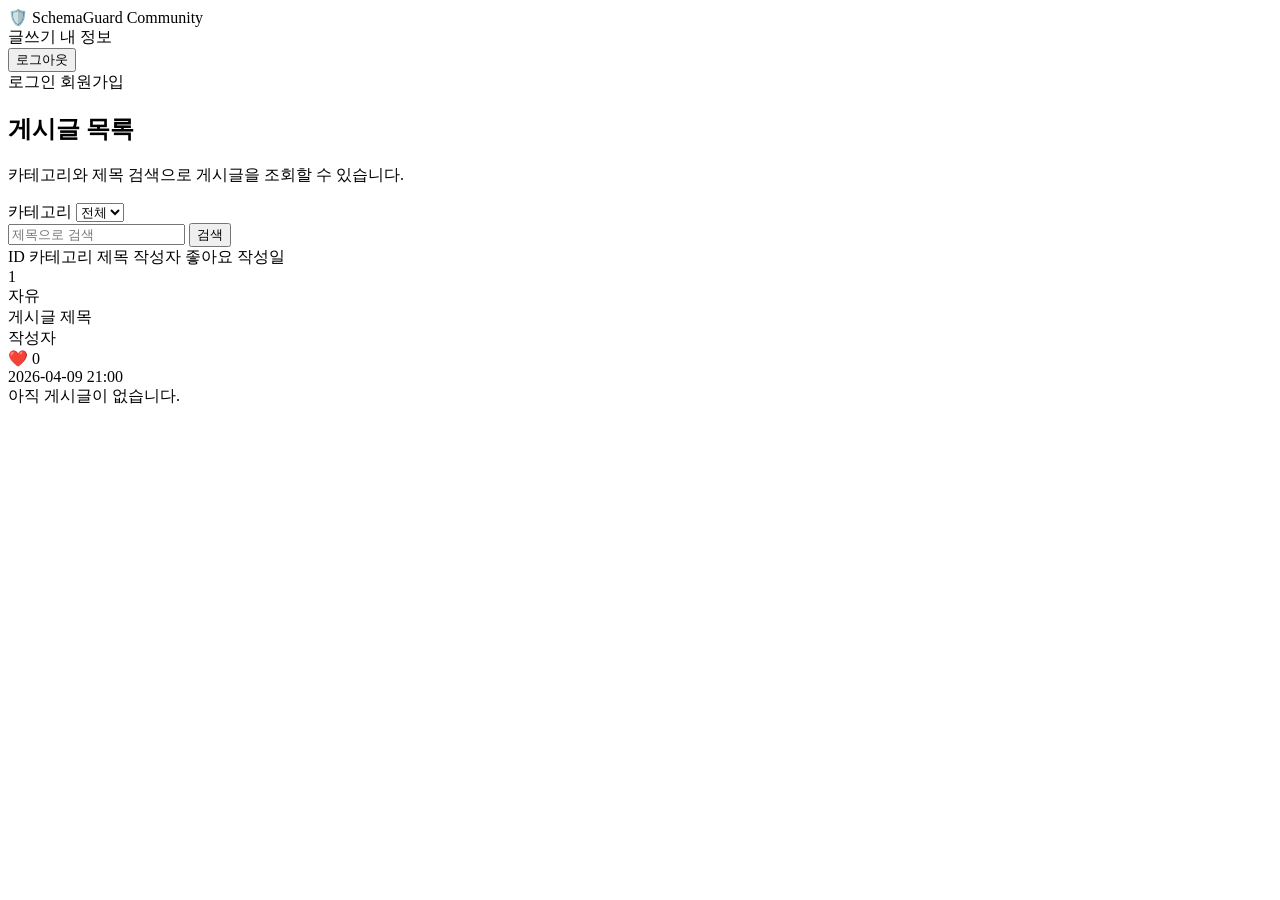
<file: src/main/resources/templates/index.html>
<!DOCTYPE html>
<html lang="ko" xmlns:th="http://www.thymeleaf.org">
<head>
    <meta charset="UTF-8">
    <meta name="viewport" content="width=device-width, initial-scale=1.0">
    <title>SchemaGuard Community</title>
    <link rel="stylesheet" th:href="@{/css/style.css}">
</head>
<body>
<header class="site-header">
    <div class="container header-inner">
        <a th:href="@{/}" class="logo">🛡️ SchemaGuard Community</a>

        <nav class="nav" th:if="${isAuthenticated}">
            <a th:href="@{/posts/write}" class="btn btn-primary">글쓰기</a>
            <a th:href="@{/me}">내 정보</a>
            <form th:action="@{/logout}" method="post" class="inline-form">
                <button type="submit" class="btn btn-secondary">로그아웃</button>
            </form>
        </nav>

        <nav class="nav" th:unless="${isAuthenticated}">
            <a th:href="@{/login}" class="btn btn-secondary">로그인</a>
            <a th:href="@{/signup}" class="btn btn-primary">회원가입</a>
        </nav>
    </div>
</header>

<main class="container page">
    <section class="hero">
        <h1>게시글 목록</h1>
        <p>카테고리와 제목 검색으로 게시글을 조회할 수 있습니다.</p>
    </section>

    <section class="board-toolbar card">
        <form class="toolbar-form" th:action="@{/}" method="get">
            <div class="toolbar-left">
                <label for="categoryId">카테고리</label>
                <select id="categoryId" name="categoryId">
                    <option value="">전체</option>
                    <option th:each="category : ${categories}"
                            th:value="${category.id}"
                            th:text="${category.name}"
                            th:selected="${selectedCategoryId != null and selectedCategoryId == category.id}">
                    </option>
                </select>
            </div>

            <div class="toolbar-right">
                <input type="text" name="keyword" th:value="${keyword}" placeholder="제목으로 검색">
                <button type="submit" class="btn btn-secondary">검색</button>
            </div>
        </form>
    </section>

    <section class="card">
        <div class="board-header board-grid">
            <span>ID</span>
            <span>카테고리</span>
            <span>제목</span>
            <span>작성자</span>
            <span>좋아요</span>
            <span>작성일</span>
        </div>

        <div class="board-list" th:if="${!#lists.isEmpty(posts)}">
            <div class="board-item board-grid" th:each="post : ${posts}">
                <div th:text="${post.id}">1</div>
                <div><span class="badge" th:text="${post.categoryName}">자유</span></div>
                <div>
                    <a class="board-title-link"
                       th:href="@{/posts/{id}(id=${post.id})}"
                       th:text="${post.title}">게시글 제목</a>
                </div>
                <div th:text="${post.authorNickname}">작성자</div>
                <div th:text="|❤️ ${post.likeCount}|">❤️ 0</div>
                <div th:text="${#temporals.format(post.createdAt, 'yyyy-MM-dd HH:mm')}">2026-04-09 21:00</div>
            </div>
        </div>

        <div class="empty-state" th:if="${#lists.isEmpty(posts)}">
            아직 게시글이 없습니다.
        </div>
    </section>
</main>
<script th:src="@{/js/main.js}"></script>
</body>
</html>
</file>
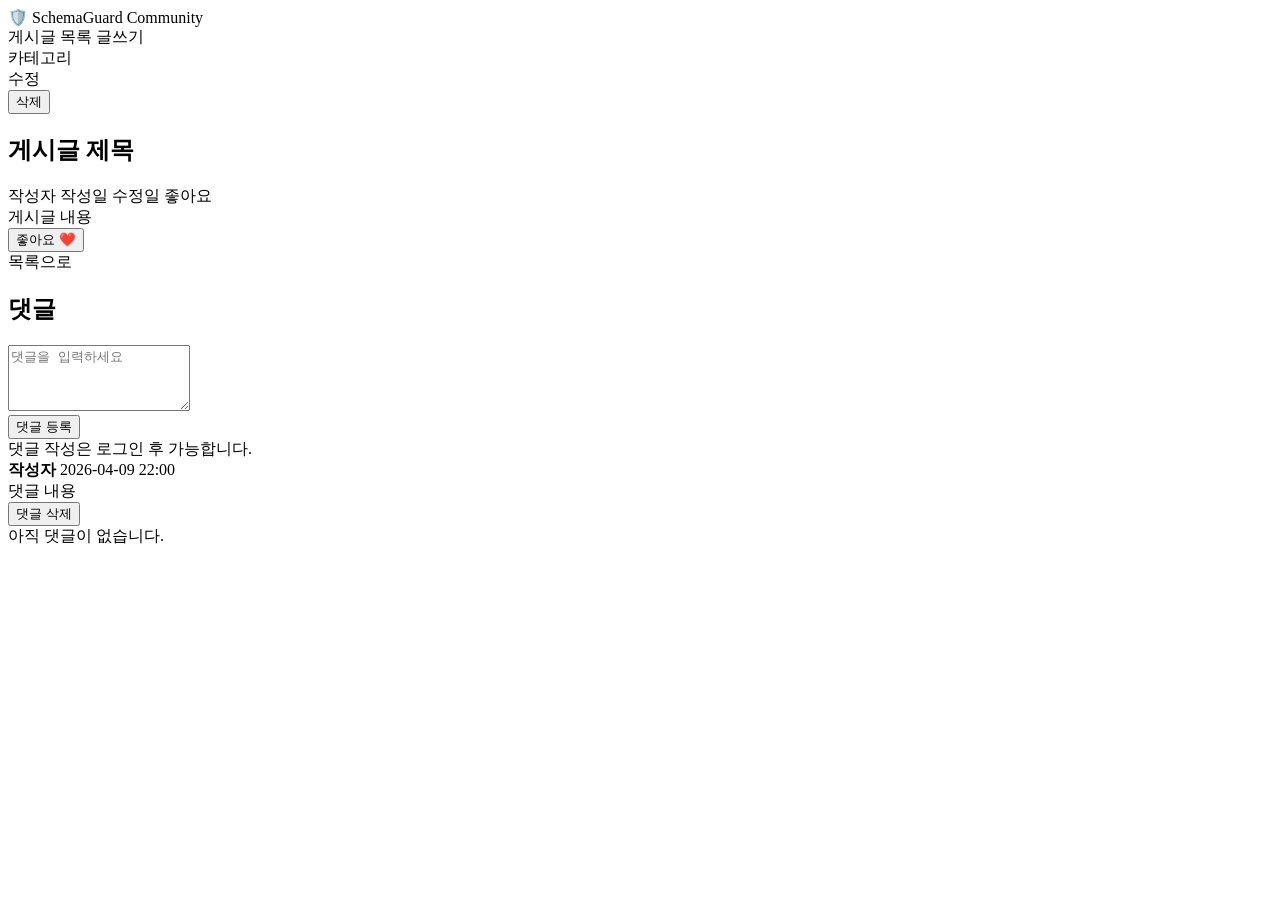
<file: src/main/resources/templates/detail.html>
<!DOCTYPE html>
<html lang="ko" xmlns:th="http://www.thymeleaf.org">
<head>
    <meta charset="UTF-8">
    <meta name="viewport" content="width=device-width, initial-scale=1.0">
    <title>게시글 상세 | SchemaGuard Community</title>
    <link rel="stylesheet" th:href="@{/css/style.css}">
</head>
<body>
<header class="site-header">
    <div class="container header-inner">
        <a th:href="@{/}" class="logo">🛡️ SchemaGuard Community</a>
        <nav class="nav">
            <a th:href="@{/}">게시글 목록</a>
            <a th:if="${isAuthenticated}" th:href="@{/posts/write}" class="btn btn-primary">글쓰기</a>
        </nav>
    </div>
</header>

<main class="container page">
    <section class="card post-detail">
        <div class="detail-top">
            <span class="badge" th:text="${post.categoryName}">카테고리</span>

            <div class="detail-actions" th:if="${post.owner}">
                <a class="btn btn-secondary" th:href="@{/posts/{id}/edit(id=${post.id})}">수정</a>
                <form th:action="@{/posts/{id}/delete(id=${post.id})}" method="post" class="inline-form">
                    <button type="submit" class="btn btn-danger" onclick="return confirm('정말 삭제하시겠습니까?');">삭제</button>
                </form>
            </div>
        </div>

        <h1 th:text="${post.title}">게시글 제목</h1>

        <div class="meta">
            <span th:text="|작성자: ${post.authorNickname}|">작성자</span>
            <span th:text="|작성일: ${#temporals.format(post.createdAt, 'yyyy-MM-dd HH:mm')}|">작성일</span>
            <span th:text="|수정일: ${post.updatedAt != null ? #temporals.format(post.updatedAt, 'yyyy-MM-dd HH:mm') : '-'}|">수정일</span>
            <span th:text="|좋아요: ${post.likeCount}|">좋아요</span>
        </div>

        <article class="detail-content" th:text="${post.content}">게시글 내용</article>

        <div class="detail-bottom">
            <form th:if="${isAuthenticated}" th:action="@{/posts/{postId}/like(postId=${post.id})}" method="post" class="inline-form">
                <button type="submit" class="btn btn-primary"
                        th:text="${post.likedByCurrentUser ? '좋아요 취소 💔' : '좋아요 ❤️'}">
                    좋아요 ❤️
                </button>
            </form>
            <a th:href="@{/}" class="btn btn-secondary">목록으로</a>
        </div>
    </section>

    <section class="card comment-section">
        <h2>댓글</h2>

        <form th:if="${isAuthenticated}"
              th:action="@{/posts/{postId}/comments(postId=${post.id})}"
              th:object="${commentCreateRequest}"
              method="post"
              class="comment-form">
            <div class="form-group">
                <textarea th:field="*{content}" rows="4" placeholder="댓글을 입력하세요"></textarea>
            </div>
            <button type="submit" class="btn btn-primary">댓글 등록</button>
        </form>

        <div th:unless="${isAuthenticated}" class="empty-state">
            댓글 작성은 로그인 후 가능합니다.
        </div>

        <div class="comment-list" th:if="${!#lists.isEmpty(comments)}">
            <div class="comment-item" th:each="comment : ${comments}">
                <div class="comment-meta">
                    <strong th:text="${comment.authorNickname}">작성자</strong>
                    <span th:text="${#temporals.format(comment.createdAt, 'yyyy-MM-dd HH:mm')}">2026-04-09 22:00</span>
                </div>

                <div class="comment-content" th:text="${comment.content}">댓글 내용</div>

                <div class="comment-actions" th:if="${comment.owner}">
                    <form th:action="@{/posts/{postId}/comments/{commentId}/delete(postId=${post.id}, commentId=${comment.id})}"
                          method="post"
                          class="inline-form">
                        <button type="submit" class="btn btn-danger">댓글 삭제</button>
                    </form>
                </div>
            </div>
        </div>

        <div class="empty-state" th:if="${#lists.isEmpty(comments)}">
            아직 댓글이 없습니다.
        </div>
    </section>
</main>
<script th:src="@{/js/main.js}"></script>
</body>
</html>
</file>
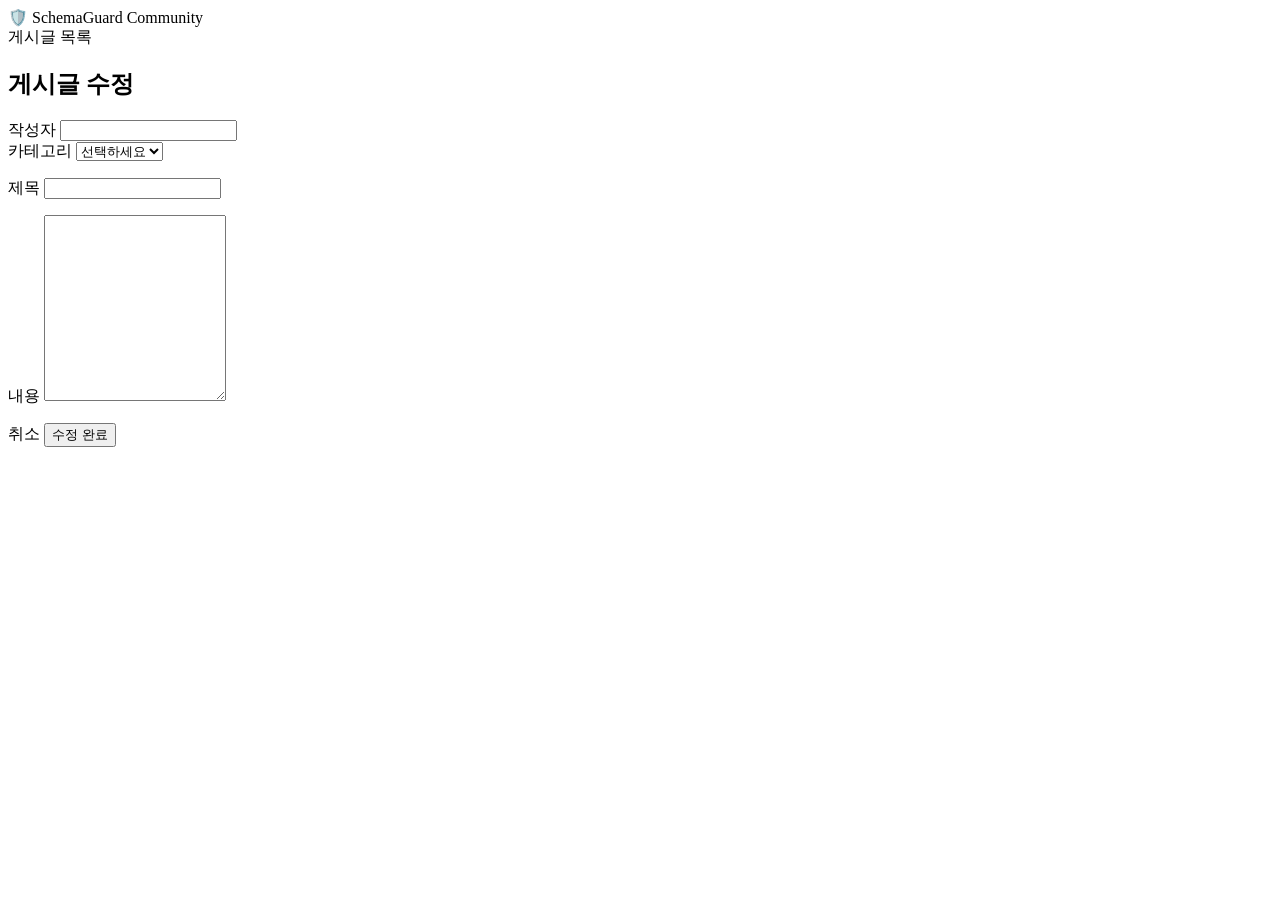
<file: src/main/resources/templates/edit.html>
<!DOCTYPE html>
<html lang="ko" xmlns:th="http://www.thymeleaf.org">
<head>
    <meta charset="UTF-8">
    <meta name="viewport" content="width=device-width, initial-scale=1.0">
    <title>게시글 수정 | SchemaGuard Community</title>
    <link rel="stylesheet" th:href="@{/css/style.css}">
</head>
<body>
<header class="site-header">
    <div class="container header-inner">
        <a th:href="@{/}" class="logo">🛡️ SchemaGuard Community</a>
        <nav class="nav">
            <a th:href="@{/}">게시글 목록</a>
        </nav>
    </div>
</header>

<main class="container page">
    <section class="card form-card">
        <h1>게시글 수정</h1>

        <form th:action="@{/posts/{id}/edit(id=${postId})}" th:object="${postUpdateRequest}" method="post" class="post-form">
            <div class="form-group">
                <label>작성자</label>
                <input type="text" th:value="${post.authorNickname}" readonly>
            </div>

            <div class="form-group">
                <label for="categoryId">카테고리</label>
                <select id="categoryId" th:field="*{categoryId}">
                    <option value="">선택하세요</option>
                    <option th:each="category : ${categories}"
                            th:value="${category.id}"
                            th:text="${category.name}">
                    </option>
                </select>
                <p class="field-error" th:if="${#fields.hasErrors('categoryId')}" th:errors="*{categoryId}"></p>
            </div>

            <div class="form-group">
                <label for="title">제목</label>
                <input type="text" id="title" th:field="*{title}">
                <p class="field-error" th:if="${#fields.hasErrors('title')}" th:errors="*{title}"></p>
            </div>

            <div class="form-group">
                <label for="content">내용</label>
                <textarea id="content" th:field="*{content}" rows="12"></textarea>
                <p class="field-error" th:if="${#fields.hasErrors('content')}" th:errors="*{content}"></p>
            </div>

            <div class="form-actions">
                <a th:href="@{/posts/{id}(id=${postId})}" class="btn btn-secondary">취소</a>
                <button type="submit" class="btn btn-primary">수정 완료</button>
            </div>
        </form>
    </section>
</main>
<script th:src="@{/js/main.js}"></script>
</body>
</html>
</file>
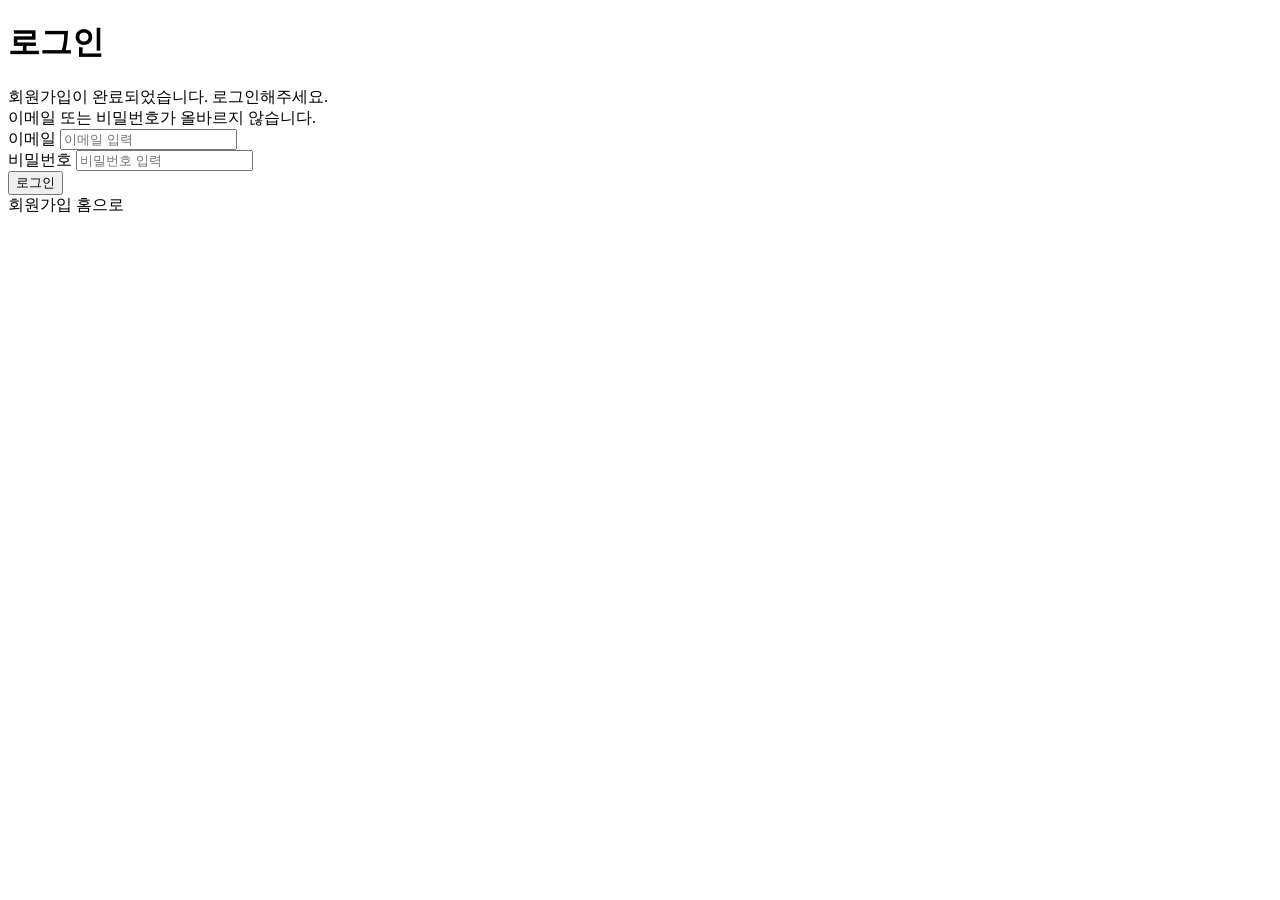
<file: src/main/resources/templates/login.html>
<!DOCTYPE html>
<html lang="ko" xmlns:th="http://www.thymeleaf.org">
<head>
    <meta charset="UTF-8">
    <meta name="viewport" content="width=device-width, initial-scale=1.0">
    <title>로그인 | SchemaGuard</title>
    <link rel="stylesheet" th:href="@{/css/style.css}">
</head>
<body>
<div class="auth-container">
    <div class="auth-card">
        <h1>로그인</h1>

        <div class="alert success" th:if="${param.signupSuccess}">
            회원가입이 완료되었습니다. 로그인해주세요.
        </div>

        <div class="alert error" th:if="${param.error}">
            이메일 또는 비밀번호가 올바르지 않습니다.
        </div>

        <form th:action="@{/login}" method="post" class="auth-form">
            <div class="form-group">
                <label for="email">이메일</label>
                <input type="email" id="email" name="email" placeholder="이메일 입력" required>
            </div>

            <div class="form-group">
                <label for="password">비밀번호</label>
                <input type="password" id="password" name="password" placeholder="비밀번호 입력" required>
            </div>

            <button type="submit" class="btn btn-primary full-width">로그인</button>
        </form>

        <div class="auth-links">
            <a th:href="@{/signup}">회원가입</a>
            <a th:href="@{/}">홈으로</a>
        </div>
    </div>
</div>
<script th:src="@{/js/main.js}"></script>
</body>
</html>
</file>
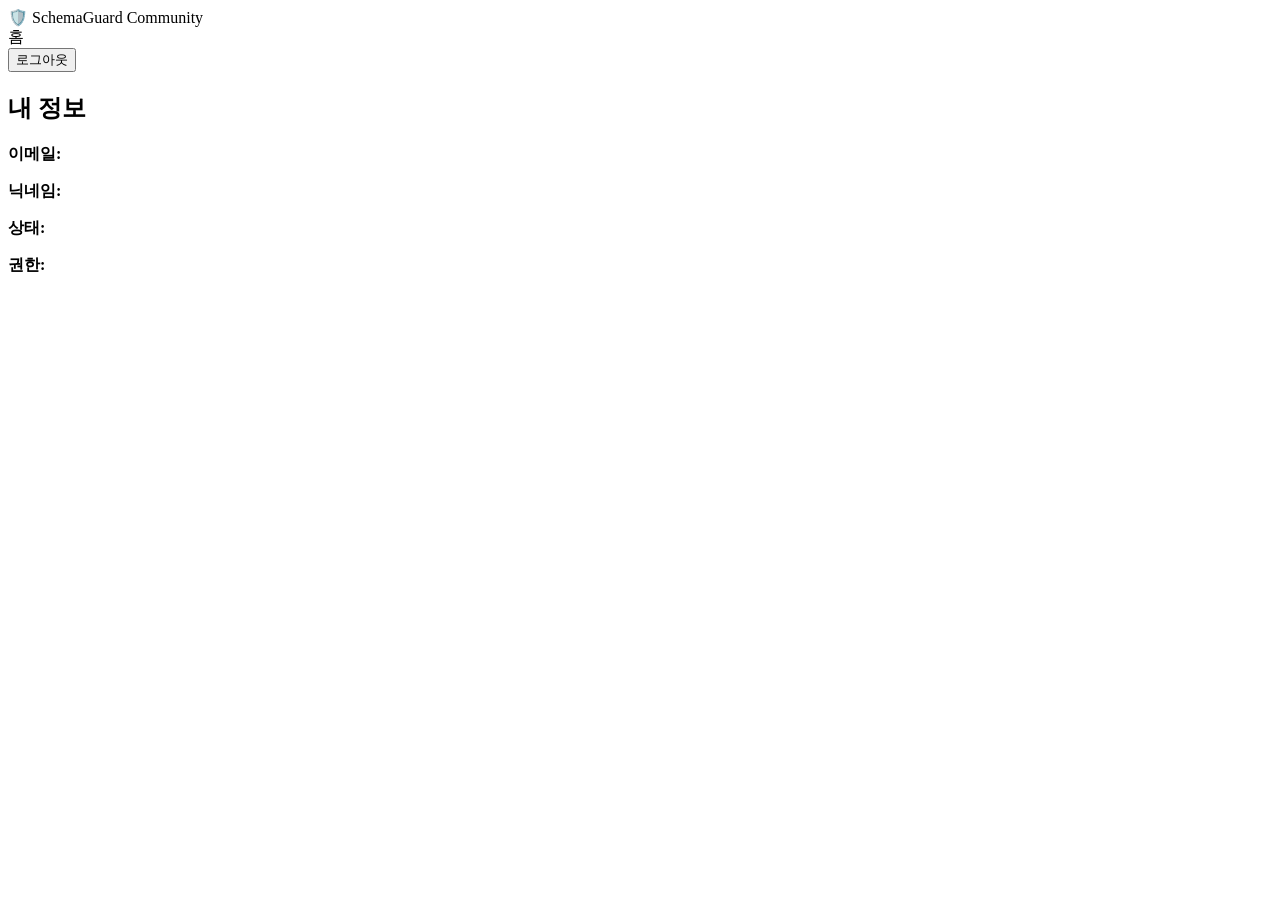
<file: src/main/resources/templates/me.html>
<!DOCTYPE html>
<html lang="ko" xmlns:th="http://www.thymeleaf.org">
<head>
    <meta charset="UTF-8">
    <meta name="viewport" content="width=device-width, initial-scale=1.0">
    <title>내 정보 | SchemaGuard</title>
    <link rel="stylesheet" th:href="@{/css/style.css}">
</head>
<body>
<header class="site-header">
    <div class="container header-inner">
        <a th:href="@{/}" class="logo">🛡️ SchemaGuard Community</a>
        <nav class="nav">
            <a th:href="@{/}">홈</a>
            <form th:action="@{/logout}" method="post" class="inline-form">
                <button type="submit" class="btn btn-secondary">로그아웃</button>
            </form>
        </nav>
    </div>
</header>

<main class="container page">
    <section class="card">
        <h1>내 정보</h1>
        <p><strong>이메일:</strong> <span th:text="${user.email}"></span></p>
        <p><strong>닉네임:</strong> <span th:text="${user.nickname}"></span></p>
        <p><strong>상태:</strong> <span th:text="${user.status}"></span></p>
        <p><strong>권한:</strong> <span th:text="${user.role}"></span></p>
    </section>
</main>
<script th:src="@{/js/main.js}"></script>
</body>
</html>
</file>
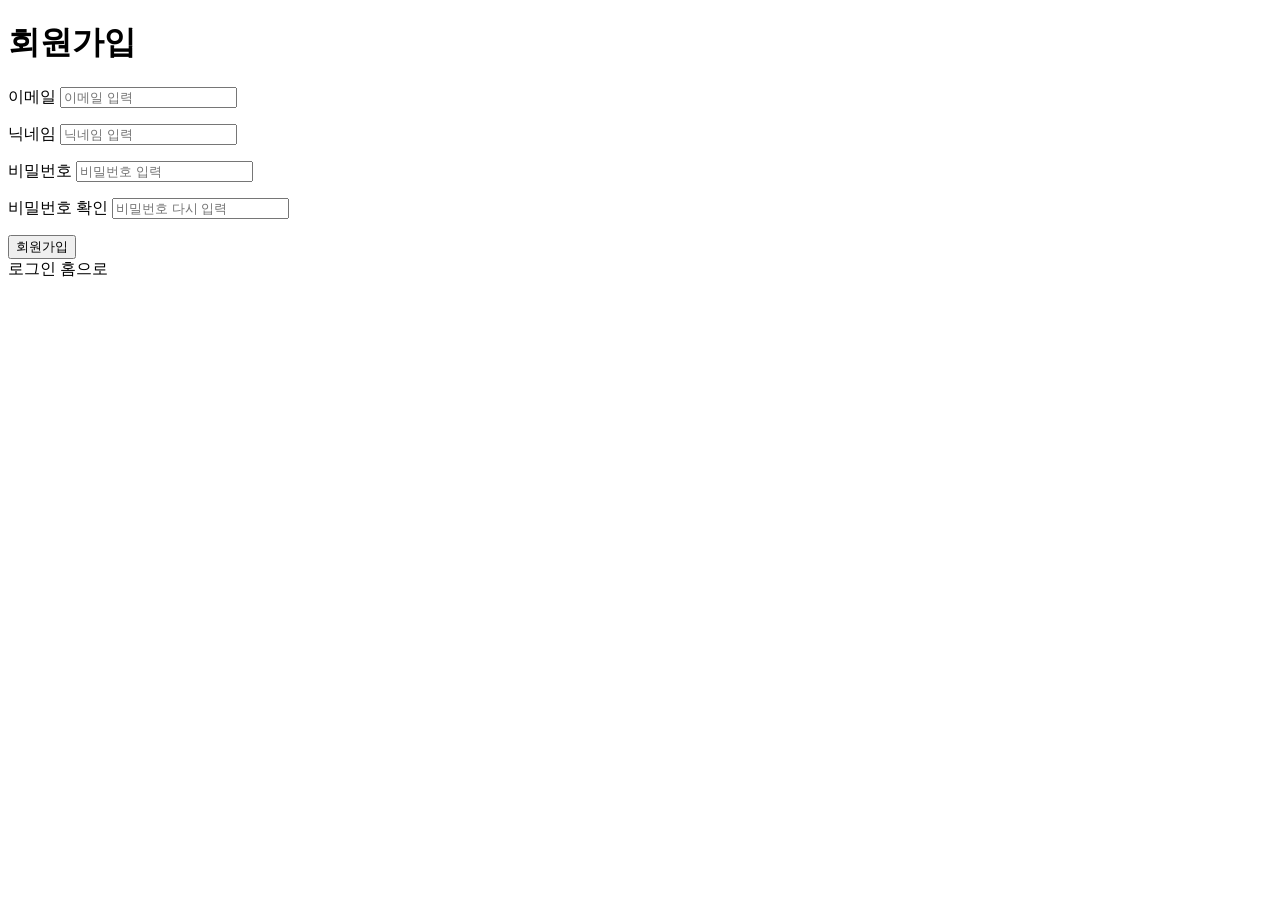
<file: src/main/resources/templates/signup.html>
<!DOCTYPE html>
<html lang="ko" xmlns:th="http://www.thymeleaf.org">
<head>
    <meta charset="UTF-8">
    <meta name="viewport" content="width=device-width, initial-scale=1.0">
    <title>회원가입 | SchemaGuard</title>
    <link rel="stylesheet" th:href="@{/css/style.css}">
</head>
<body>
<div class="auth-container">
    <div class="auth-card">
        <h1>회원가입</h1>

        <div class="alert error" th:if="${signUpError}" th:text="${signUpError}"></div>

        <form th:action="@{/signup}" th:object="${signUpRequest}" method="post" class="auth-form">
            <div class="form-group">
                <label for="email">이메일</label>
                <input type="email" id="email" th:field="*{email}" placeholder="이메일 입력">
                <p class="field-error" th:if="${#fields.hasErrors('email')}" th:errors="*{email}"></p>
            </div>

            <div class="form-group">
                <label for="nickname">닉네임</label>
                <input type="text" id="nickname" th:field="*{nickname}" placeholder="닉네임 입력">
                <p class="field-error" th:if="${#fields.hasErrors('nickname')}" th:errors="*{nickname}"></p>
            </div>

            <div class="form-group">
                <label for="password">비밀번호</label>
                <input type="password" id="password" th:field="*{password}" placeholder="비밀번호 입력">
                <p class="field-error" th:if="${#fields.hasErrors('password')}" th:errors="*{password}"></p>
            </div>

            <div class="form-group">
                <label for="confirmPassword">비밀번호 확인</label>
                <input type="password" id="confirmPassword" th:field="*{confirmPassword}" placeholder="비밀번호 다시 입력">
                <p class="field-error" th:if="${#fields.hasErrors('confirmPassword')}" th:errors="*{confirmPassword}"></p>
            </div>

            <button type="submit" class="btn btn-primary full-width">회원가입</button>
        </form>

        <div class="auth-links">
            <a th:href="@{/login}">로그인</a>
            <a th:href="@{/}">홈으로</a>
        </div>
    </div>
</div>
<script th:src="@{/js/main.js}"></script>
</body>
</html>
</file>
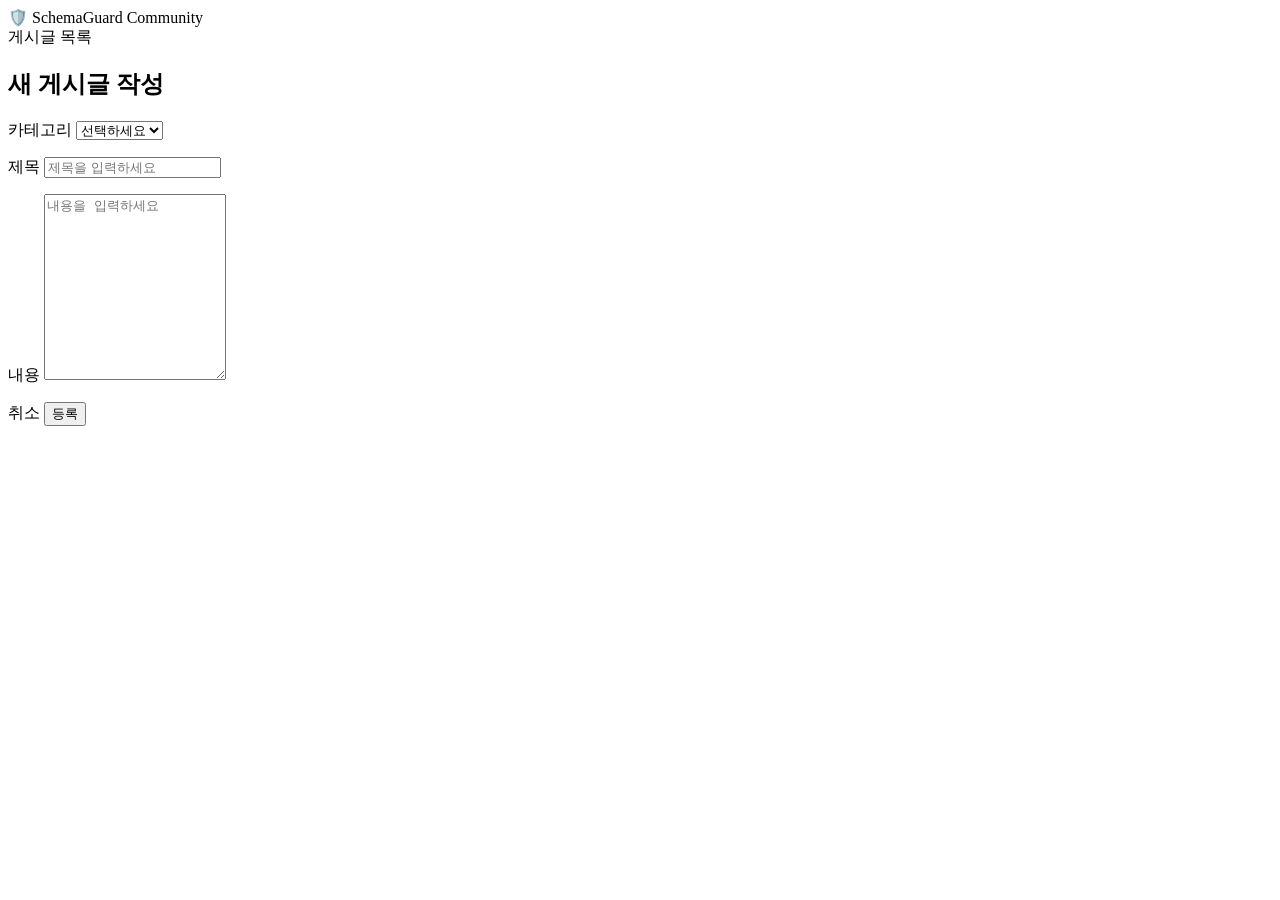
<file: src/main/resources/templates/write.html>
<!DOCTYPE html>
<html lang="ko" xmlns:th="http://www.thymeleaf.org">
<head>
    <meta charset="UTF-8">
    <meta name="viewport" content="width=device-width, initial-scale=1.0">
    <title>글쓰기 | SchemaGuard Community</title>
    <link rel="stylesheet" th:href="@{/css/style.css}">
</head>
<body>
<header class="site-header">
    <div class="container header-inner">
        <a th:href="@{/}" class="logo">🛡️ SchemaGuard Community</a>
        <nav class="nav">
            <a th:href="@{/}">게시글 목록</a>
        </nav>
    </div>
</header>

<main class="container page">
    <section class="card form-card">
        <h1>새 게시글 작성</h1>

        <form th:action="@{/posts}" th:object="${postCreateRequest}" method="post" class="post-form">
            <div class="form-group">
                <label for="categoryId">카테고리</label>
                <select id="categoryId" th:field="*{categoryId}">
                    <option value="">선택하세요</option>
                    <option th:each="category : ${categories}"
                            th:value="${category.id}"
                            th:text="${category.name}">
                    </option>
                </select>
                <p class="field-error" th:if="${#fields.hasErrors('categoryId')}" th:errors="*{categoryId}"></p>
            </div>

            <div class="form-group">
                <label for="title">제목</label>
                <input type="text" id="title" th:field="*{title}" placeholder="제목을 입력하세요">
                <p class="field-error" th:if="${#fields.hasErrors('title')}" th:errors="*{title}"></p>
            </div>

            <div class="form-group">
                <label for="content">내용</label>
                <textarea id="content" th:field="*{content}" rows="12" placeholder="내용을 입력하세요"></textarea>
                <p class="field-error" th:if="${#fields.hasErrors('content')}" th:errors="*{content}"></p>
            </div>

            <div class="form-actions">
                <a th:href="@{/}" class="btn btn-secondary">취소</a>
                <button type="submit" class="btn btn-primary">등록</button>
            </div>
        </form>
    </section>
</main>
<script th:src="@{/js/main.js}"></script>
</body>
</html>
</file>
